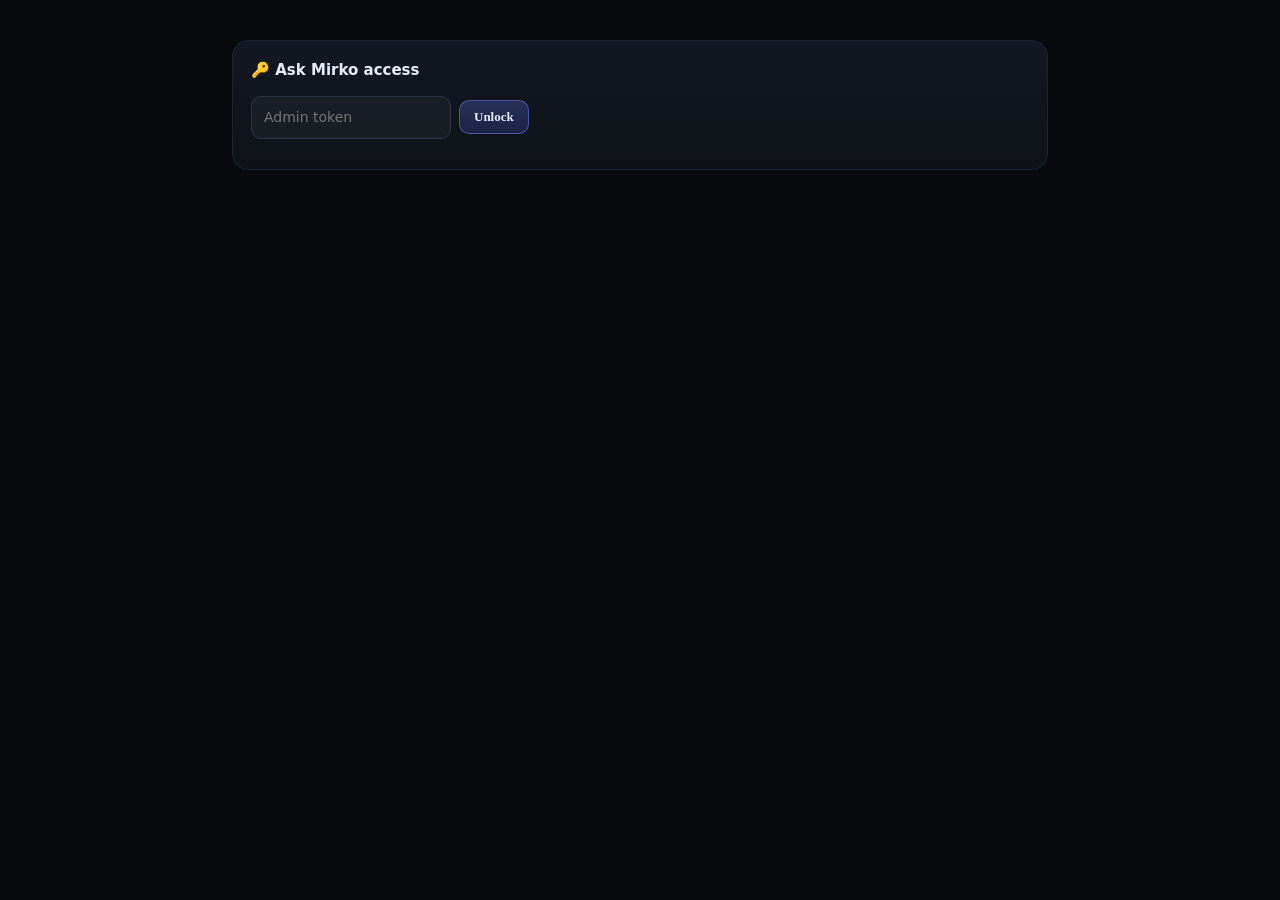
<file: site/admin.html>
<!doctype html><html lang="en"><head><meta charset="utf-8"><meta name="viewport" content="width=device-width,initial-scale=1"><meta name="robots" content="noindex">
<title>Mirko · admin</title><link rel="stylesheet" href="style.css"><link rel="icon" href="favicon.png"></head>
<body><main class="wrap adm">
<section class="card"><div class="card-head"><h2>🔑 Ask Mirko access</h2><span class="muted sm" id="adm-st"></span></div>
 <form id="adm-tok" class="ask-form"><input type="password" id="adm-t" placeholder="Admin token" autocomplete="off"><button class="btn">Unlock</button></form>
 <div id="adm-body" class="hidden">
  <form id="adm-new" class="ask-form"><input id="adm-label" maxlength="40" placeholder="Name / label (e.g. João)" required><input id="adm-daily" type="number" min="1" max="500" value="30" title="Questions per day"><button class="btn">Create code</button></form>
  <div id="adm-code" class="adm-code hidden"></div>
  <label class="adm-feed"><input type="checkbox" id="adm-feed"> Show public Q&amp;A feed on the site</label>
  <table class="htable"><thead><tr><th>Label</th><th>Daily</th><th>Uses</th><th>Last used</th><th>Status</th><th></th></tr></thead><tbody id="adm-list"></tbody></table>
 </div></section></main><script src="admin.js"></script></body></html>
</file>
<file: site/style.css>
:root{--bg:#07090d;--card:#0e1218;--card2:#121821;--line:#1c2430;--txt:#e6edf6;--mut:#7d8a9c;--pos:#22d39b;--neg:#ff5c7a;--acc:#7c8cff;--warn:#f5b84b;--r:16px}
*{box-sizing:border-box}html,body{margin:0;background:var(--bg);color:var(--txt);font:14px/1.5 Inter,system-ui,sans-serif;-webkit-font-smoothing:antialiased}
.bg-glow{position:fixed;inset:-20% -10% auto;height:520px;background:radial-gradient(600px 300px at 20% 0,rgba(124,140,255,.16),transparent 70%),radial-gradient(500px 260px at 85% 10%,rgba(34,211,155,.10),transparent 70%);pointer-events:none;z-index:0}
.mono{font-family:"JetBrains Mono",ui-monospace,monospace}.muted{color:var(--mut);font-size:12px}
.topbar{position:sticky;top:0;z-index:5;display:flex;justify-content:space-between;align-items:center;padding:14px 22px;background:rgba(7,9,13,.75);backdrop-filter:blur(12px);border-bottom:1px solid var(--line)}
.brand{display:flex;gap:12px;align-items:center}.logo{width:36px;height:36px;border-radius:10px;display:grid;place-items:center;font-weight:800;background:linear-gradient(135deg,var(--acc),var(--pos));color:#05070a}
.brand-name{font-weight:700;font-size:16px}.brand-sub{color:var(--mut);font-size:12px}
.conn{display:flex;gap:8px;align-items:center;font-size:12px}.dot{width:8px;height:8px;border-radius:50%;background:var(--mut)}.dot.ok{background:var(--pos);box-shadow:0 0 10px var(--pos)}.dot.err{background:var(--neg)}
.wrap{position:relative;z-index:1;max-width:1180px;margin:0 auto;padding:22px;display:flex;flex-direction:column;gap:18px}
.card{background:linear-gradient(180deg,var(--card2),var(--card));border:1px solid var(--line);border-radius:var(--r);padding:18px}
.card-head{display:flex;justify-content:space-between;align-items:center;gap:10px;margin-bottom:14px;flex-wrap:wrap}h2{margin:0;font-size:15px;font-weight:600}
.label{color:var(--mut);font-size:11px;text-transform:uppercase;letter-spacing:.08em;font-weight:600}.label.pad{margin:0 0 8px}
.hero{display:flex;justify-content:space-between;align-items:center;gap:20px;padding:26px}
.status-line{display:flex;align-items:center;gap:14px;margin:6px 0}.switch-state{font-size:44px;font-weight:800;letter-spacing:-.02em}
.switch-state.on{color:var(--pos)}.switch-state.off{color:var(--neg)}
.pulse{width:14px;height:14px;border-radius:50%;background:var(--mut)}.pulse.on{background:var(--pos);animation:p 1.8s infinite}.pulse.off{background:var(--neg)}
@keyframes p{0%{box-shadow:0 0 0 0 rgba(34,211,155,.6)}100%{box-shadow:0 0 0 16px rgba(34,211,155,0)}}
.hero-note{color:var(--mut);max-width:460px}.chips{display:flex;gap:8px;margin-top:12px;flex-wrap:wrap}
.chip{font-size:11px;font-weight:600;padding:4px 10px;border-radius:999px;border:1px solid var(--line);background:#0a0e14;color:var(--mut)}.chip.real{color:var(--pos);border-color:rgba(34,211,155,.4)}.chip.warn{color:var(--warn);border-color:rgba(245,184,75,.4)}
.hero-right{text-align:center}.switch{width:110px;height:56px;border-radius:999px;border:1px solid var(--line);background:#1a202b;position:relative;cursor:pointer;transition:.25s}
.switch .knob{position:absolute;top:5px;left:5px;width:44px;height:44px;border-radius:50%;background:#e6edf6;transition:.25s;box-shadow:0 4px 14px rgba(0,0,0,.5)}
.switch.on{background:linear-gradient(90deg,#16a37a,var(--pos))}.switch.on .knob{left:59px}.switch:disabled{opacity:.6;cursor:wait}
.switch-caption{margin-top:8px;font-size:12px;color:var(--mut)}
.kpis{display:grid;grid-template-columns:repeat(4,1fr);gap:14px}.kpi .big{font-size:24px;font-weight:600;margin:6px 0 2px}.kpi .sub{color:var(--mut);font-size:12px}
.pos{color:var(--pos)}.neg{color:var(--neg)}.zero{color:var(--txt)}
.chart{height:200px}.chart svg{width:100%;height:100%;display:block}.chart .empty{height:100%;display:grid;place-items:center}
.grid2{display:grid;grid-template-columns:1fr 1fr;gap:18px}.grid2.inner{gap:14px}
.count{background:#0a0e14;border:1px solid var(--line);border-radius:999px;padding:2px 10px;font-size:12px}
.pos-grid{display:grid;grid-template-columns:repeat(auto-fill,minmax(220px,1fr));gap:10px}
.pcard{border:1px solid var(--line);border-radius:12px;padding:14px;background:#0a0e14}
.pcard .top{display:flex;justify-content:space-between;align-items:baseline}.tk{font-weight:700;font-size:16px}.pp{font-size:18px;font-weight:600}
.pcard .rows{display:grid;grid-template-columns:auto 1fr;gap:2px 10px;margin-top:8px;font-size:12px}.pcard .rows span:nth-child(odd){color:var(--mut)}.pcard .rows span:nth-child(even){text-align:right}
.tag{font-size:10px;font-weight:700;padding:2px 7px;border-radius:6px;margin-left:6px;vertical-align:middle}.tag.moon{background:rgba(124,140,255,.15);color:var(--acc)}
.list{display:flex;flex-direction:column;gap:6px}.feed{max-height:380px;overflow:auto}
.row{display:flex;justify-content:space-between;align-items:center;gap:10px;padding:10px 12px;border-radius:10px;background:#0a0e14;border:1px solid transparent}.row:hover{border-color:var(--line)}
.row .l{min-width:0}.row .t{font-weight:600}.row .m{color:var(--mut);font-size:12px;overflow:hidden;text-overflow:ellipsis}
.empty{color:var(--mut);padding:18px;text-align:center;border:1px dashed var(--line);border-radius:12px;font-size:13px}
.traders{display:grid;grid-template-columns:repeat(auto-fill,minmax(200px,1fr));gap:10px}
.tr{padding:12px;border-radius:12px;background:#0a0e14;border:1px solid var(--line)}.tr.off{opacity:.45}.tr .h{display:flex;justify-content:space-between;gap:6px;font-weight:600;word-break:break-word}.tr .h .st{flex-shrink:0;align-self:flex-start}
.st{font-size:10px;font-weight:700;padding:2px 7px;border-radius:6px}.st.on{background:rgba(34,211,155,.12);color:var(--pos)}.st.off{background:#1a202b;color:var(--mut)}
.chains{display:flex;gap:4px;margin:8px 0;flex-wrap:wrap}.cn{font-size:10px;padding:1px 6px;border-radius:5px;background:#151b25;color:var(--mut)}
.bar{height:4px;background:#1a202b;border-radius:4px;overflow:hidden;margin-top:6px}.bar i{display:block;height:100%;background:linear-gradient(90deg,var(--acc),var(--pos))}
.tabs{display:flex;background:#0a0e14;border:1px solid var(--line);border-radius:10px;padding:3px}.tab{border:0;background:none;color:var(--mut);font:600 12px Inter;padding:6px 12px;border-radius:7px;cursor:pointer}.tab.active{background:#1a2230;color:var(--txt)}
.thesis{padding:14px;border-radius:12px;background:#0a0e14;border-left:3px solid var(--acc)}.thesis .m{color:var(--mut);font-size:12px;margin-bottom:4px}.thesis ul{margin:6px 0 0;padding-left:18px;color:#c9d3e0}
.jt{font-size:11px;color:var(--mut);white-space:nowrap}.jtrade-profit{border-left:3px solid var(--pos)}.jtrade-loss{border-left:3px solid var(--neg)}.jtrade-open{border-left:3px solid var(--acc)}
.foot{text-align:center;color:var(--mut);font-size:12px;padding:10px}
.hidden{display:none!important}
.nav{display:flex;gap:4px;background:#0a0e14;border:1px solid var(--line);border-radius:12px;padding:4px}
.nav-btn{border:0;background:none;color:var(--mut);font:600 13px Inter;padding:7px 14px;border-radius:9px;cursor:pointer;transition:.2s}.nav-btn:hover{color:var(--txt)}
.nav-btn.active{background:linear-gradient(180deg,#1d2636,#161d2a);color:var(--txt);box-shadow:0 0 0 1px rgba(124,140,255,.25) inset}
.top{display:grid;grid-template-columns:minmax(300px,.85fr) 1.4fr;gap:18px;min-height:330px;max-height:calc(100vh - 290px)}
.hero{flex-direction:column;align-items:flex-start;justify-content:space-between;background:radial-gradient(420px 220px at 0 0,rgba(124,140,255,.14),transparent 70%),linear-gradient(180deg,var(--card2),var(--card))}
.hero-right{display:flex;align-items:center;gap:14px;align-self:stretch;border-top:1px solid var(--line);padding-top:16px}.switch-caption{margin:0}
.mind{display:flex;flex-direction:column;min-height:0;border-color:rgba(124,140,255,.28);box-shadow:0 0 40px rgba(124,140,255,.07) inset}
.mind .card-head{margin-bottom:10px}.mood-pill{font-size:12px;font-weight:600;padding:4px 12px;border-radius:999px;background:rgba(124,140,255,.12);color:#c3cbff;border:1px solid rgba(124,140,255,.3)}
.mind-feed{flex:1;min-height:0;overflow:auto;display:flex;flex-direction:column;gap:8px;padding-right:4px}
.thought{padding:12px 14px;border-radius:12px;background:#0a0e14;border:1px solid var(--line)}.thought.latest{border-color:rgba(124,140,255,.45);background:linear-gradient(180deg,rgba(124,140,255,.09),#0a0e14)}
.thought.latest .th-text{font-size:15px}.th-meta{display:flex;justify-content:space-between;color:var(--mut);font-size:11px;text-transform:uppercase;letter-spacing:.06em;font-weight:600;margin-bottom:4px}
.th-text{color:#dfe6f1;line-height:1.5}.k-exit_win{border-left:3px solid var(--pos)}.k-exit_loss,.k-refusal{border-left:3px solid var(--neg)}.k-musing{border-left:3px solid var(--acc)}
.kpis{grid-template-columns:repeat(4,minmax(0,1fr)) 190px}.eq-card{position:relative;padding:14px;height:190px;display:flex;flex-direction:column}
.eq-card .chart{flex:1;height:auto;margin-top:6px;cursor:crosshair;touch-action:pan-y}.empty.sm{padding:10px;font-size:11px}
.eq-tip{position:absolute;bottom:14px;opacity:0;transition:opacity .15s;pointer-events:none;background:rgba(10,14,20,.92);border:1px solid var(--line);border-radius:8px;padding:5px 8px;font-size:11px;display:flex;flex-direction:column;width:110px}
.collapsible .card-head{cursor:pointer;user-select:none}.collapsible h2{display:flex;gap:8px;align-items:center}
.fold{width:28px;height:28px;border-radius:8px;border:1px solid var(--line);background:#0a0e14;color:var(--mut);font:600 16px Inter;cursor:pointer}
.fold-body{transition:opacity .2s}.folded .fold-body{display:none}.folded .card-head{margin-bottom:0}
.scan-card{padding:18px 18px 14px;background:radial-gradient(800px 300px at 50% 40%,rgba(124,140,255,.06),transparent),#06080c;border-color:#151c27}
.scan-stage{position:relative;height:420px;border-radius:12px;overflow:hidden;background:#05070a;border:1px solid #121925}.scan-stage canvas{width:100%;height:100%;display:block}
.scan-strip{display:grid;grid-template-columns:1.4fr 1fr 1fr 1fr;gap:10px;margin-top:10px}
.mini{background:#080b10;border:1px solid #141b26;border-radius:10px;padding:10px;min-height:118px;display:flex;flex-direction:column}
.mini-h{display:flex;justify-content:space-between;font:600 10px "JetBrains Mono",monospace;letter-spacing:.08em;color:#8792a6;margin-bottom:6px}.mini-h span{color:#22d3e6}
.mini-b{font-size:11px;color:#b8c3d6;line-height:1.55;white-space:pre;overflow:hidden}.mini-c{flex:1;width:100%;min-height:80px}
.heat{display:grid;grid-template-columns:repeat(10,1fr);gap:3px;flex:1}.heat i{border-radius:2px;min-height:12px}
.banner{position:relative;padding:0;overflow:hidden;min-height:300px;display:flex;align-items:flex-end}
.banner img{position:absolute;inset:0;width:100%;height:100%;object-fit:cover;object-position:center 35%}
.banner-shade{position:absolute;inset:0;background:linear-gradient(90deg,rgba(7,9,13,.95) 0%,rgba(7,9,13,.6) 45%,rgba(7,9,13,0) 75%)}
.banner-txt{position:relative;max-width:460px;padding:28px}.banner-txt h3{margin:6px 0 8px;font-size:22px;line-height:1.25}.banner-txt p{color:#b9c4d4;margin:0}
.btn{border:1px solid rgba(124,140,255,.45);background:linear-gradient(180deg,#26305a,#1b2342);color:#e6ebff;font:600 13px Inter;padding:8px 14px;border-radius:10px;cursor:pointer}
.btn.ghost{background:#0a0e14;border-color:var(--line);color:var(--mut)}.btn:disabled{opacity:.4;cursor:not-allowed}
.locked{text-align:center;padding:48px 20px}.locked h2{font-size:20px;margin-bottom:6px}.owner-body{display:flex;flex-direction:column;gap:18px}
.lab{display:flex;flex-direction:column;gap:10px}.lab-flow{margin:-4px 0 14px}.lab-card{border:1px solid var(--line);border-radius:12px;padding:14px;background:#0a0e14}
.lab-h{display:flex;justify-content:space-between;gap:10px;align-items:flex-start}.sm{font-size:12px}.params{margin:8px 0;color:#c9d3e0}
.lab-grid{display:grid;grid-template-columns:auto 1fr;gap:3px 14px;margin:8px 0}.lab-grid span{color:var(--mut)}
.pill{font-size:11px;font-weight:700;padding:3px 10px;border-radius:999px;background:#1a202b;color:var(--txt);white-space:nowrap}.pill.pos{background:rgba(34,211,155,.14);color:var(--pos)}.pill.neg{background:rgba(255,92,122,.12);color:var(--neg)}.pill.warn{background:rgba(245,184,75,.14);color:var(--warn)}.pill.acc{background:rgba(124,140,255,.15);color:#c3cbff}.pill.mut{color:var(--mut)}
.checks{display:flex;flex-wrap:wrap;gap:6px;margin:8px 0}.ck{font-size:11px;padding:3px 8px;border-radius:6px;background:#121821}.ck.ok{color:var(--pos)}.ck.no{color:var(--neg)}
.lab-act{display:flex;gap:8px;margin-top:10px}
/* Market thoughts */
.mt-hero{display:flex;justify-content:space-between;gap:24px;align-items:center;background:radial-gradient(500px 240px at 0 0,rgba(34,211,155,.10),transparent 70%),radial-gradient(500px 240px at 100% 0,rgba(124,140,255,.14),transparent 70%),linear-gradient(180deg,var(--card2),var(--card));padding:26px}
.mt-hero h1{margin:6px 0 8px;font-size:30px;letter-spacing:-.02em}.mt-summary{color:#c9d3e0;max-width:720px;margin:0 0 4px;line-height:1.6}
.fng{text-align:center;position:relative;flex-shrink:0}.fng-v{font-size:30px;font-weight:600;margin-top:-46px}
.assets{display:grid;grid-template-columns:repeat(3,1fr);gap:14px}.asset{display:flex;flex-direction:column;gap:10px}
.asset.t-bull{border-top:2px solid var(--pos)}.asset.t-bear{border-top:2px solid var(--neg)}.asset.t-neutral{border-top:2px solid var(--warn)}
.a-head{display:flex;justify-content:space-between;gap:8px}.a-name{font-weight:800;font-size:18px}.a-px{font-size:20px}.a-right{text-align:right}
.bias{display:inline-block;font-size:11px;font-weight:700;padding:3px 9px;border-radius:999px;margin-bottom:4px}.b-bull{background:rgba(34,211,155,.14);color:var(--pos)}.b-bear{background:rgba(255,92,122,.12);color:var(--neg)}.b-neutral{background:rgba(245,184,75,.14);color:var(--warn)}
.lvl{position:relative;height:40px;margin:4px 6px;border-bottom:1px solid var(--line)}.lv{position:absolute;bottom:-4px;transform:translateX(-50%);display:flex;flex-direction:column-reverse;align-items:center}
.lv i{width:8px;height:8px;border-radius:50%}.lv em{font-style:normal;font-size:9.5px;color:var(--mut);margin-bottom:4px;white-space:nowrap}.lv-s i{background:var(--pos)}.lv-r i{background:var(--neg)}.lv-p i{background:#fff;box-shadow:0 0 10px #fff}.lv-p em{color:#fff;font-weight:600}
.a-struct{margin:0;color:#c9d3e0;font-size:13px}.cases{display:flex;flex-direction:column;gap:4px;font-size:13px;color:#c9d3e0}.a-notes{font-size:12px;color:var(--mut)}
.plan{font-size:13px;padding:10px 12px;border-radius:10px;background:#0a0e14;border:1px solid var(--line)}
.row.col{flex-direction:column;align-items:stretch}.hl-top{display:flex;justify-content:space-between}
.lsbar{height:8px;border-radius:6px;background:rgba(255,92,122,.45);overflow:hidden;margin:6px 0 4px}.lsbar i{display:block;height:100%;background:linear-gradient(90deg,#16a37a,var(--pos))}.lsbar.thin{height:4px;width:160px}
.trend{display:flex;flex-wrap:wrap;gap:8px}.tchip{display:inline-flex;gap:8px;align-items:center;padding:7px 12px;border-radius:999px;background:#0a0e14;border:1px solid var(--line);font-size:13px}
.ideas{display:grid;grid-template-columns:repeat(auto-fill,minmax(280px,1fr));gap:12px}.idea{border:1px solid var(--line);border-radius:12px;padding:14px;background:#0a0e14}.idea.long{border-left:3px solid var(--pos)}.idea.short{border-left:3px solid var(--neg)}
.i-h{display:flex;gap:8px;align-items:center;margin-bottom:8px}.i-h .mono{margin-left:auto}.i-g{display:grid;grid-template-columns:auto 1fr;gap:3px 12px;font-size:12.5px;margin-bottom:8px}.i-g span{color:var(--mut)}
.boom{background:radial-gradient(600px 220px at 100% 0,rgba(245,184,75,.10),transparent 70%),linear-gradient(180deg,var(--card2),var(--card))}.boom h3{margin:0 0 6px;font-size:20px}.boom-t{color:#dfe6f1;margin:0 0 14px}.boom ul{margin:0;padding-left:18px;color:#c9d3e0}
@media(max-width:1000px){.kpis{grid-template-columns:repeat(2,1fr)}.eq-card{grid-column:span 2;aspect-ratio:auto;height:200px;max-height:none}.assets{grid-template-columns:1fr}.scan-strip{grid-template-columns:1fr 1fr}}
@media(max-width:900px){.top{grid-template-columns:1fr;max-height:none}.mind-feed{max-height:420px}.grid2{grid-template-columns:1fr}}
@media(max-width:700px){.topbar{flex-wrap:wrap;gap:10px;padding:10px 14px}.nav{order:3;width:100%}.nav-btn{flex:1;padding:7px 6px}.conn{font-size:11px}.scan-stage{height:340px}.mt-hero{flex-direction:column;align-items:flex-start}.banner-shade{background:linear-gradient(0deg,rgba(7,9,13,.95) 30%,rgba(7,9,13,.2))}}
@media(max-width:560px){.wrap{padding:14px}.switch-state{font-size:36px}.kpi .big{font-size:19px}.brand-sub{display:none}.scan-strip{grid-template-columns:1fr}.mini{min-height:96px}}
.grid2{align-items:start}.pcard{align-self:start}
.topbar{justify-content:center;position:sticky}.topbar .conn{position:absolute;right:22px}

.mt-top{display:grid;grid-template-columns:1.35fr 1fr;gap:18px;align-items:stretch}.mt-top>section{margin:0}.ideas-card .ideas{grid-template-columns:repeat(auto-fill,minmax(230px,1fr))}
.ideas-card{border-color:rgba(34,211,155,.3);box-shadow:0 0 40px rgba(34,211,155,.05) inset}.boom{border-color:rgba(245,184,75,.35)}
.scan-stage{height:460px;background:#03040a}
@media(max-width:900px){.mt-top{grid-template-columns:1fr}}
@media(max-width:700px){.topbar{justify-content:space-between}.topbar .conn{position:static}.nav{order:0;width:auto;flex:1}.scan-stage{height:360px}}
.hero{position:relative;overflow:hidden;padding-top:0}.hero-left,.hero-right{position:relative;z-index:1}
.wolf{--dream:.35;position:relative;align-self:center;width:min(100%,360px);margin:-4px auto -26px;pointer-events:none}
.wolf img{display:block;width:100%;height:auto;-webkit-mask-image:linear-gradient(180deg,#000 72%,transparent);mask-image:linear-gradient(180deg,#000 72%,transparent);transform-origin:50% 85%;animation:breathe 4.6s ease-in-out infinite}
.wolf-glow{position:absolute;inset:8% 4% 18%;border-radius:50%;background:radial-gradient(closest-side,rgba(34,211,155,calc(.10 + var(--dream)*.22)),rgba(140,90,255,calc(.05 + var(--dream)*.16)) 55%,transparent);filter:blur(18px);animation:glow 4.6s ease-in-out infinite;transition:background 1.2s}
.dream{position:absolute;left:50%;bottom:30px;transform:translateX(-50%);font-size:10.5px;letter-spacing:.08em;color:#9fb0c8;background:rgba(7,9,13,.6);border:1px solid rgba(124,140,255,.25);padding:3px 10px;border-radius:999px;white-space:nowrap;transition:opacity .6s}
@keyframes breathe{0%,100%{transform:translateY(0) scale(1)}45%{transform:translateY(-3px) scale(1.022,1.016)}}
@keyframes glow{0%,100%{opacity:.55;transform:scale(.97)}45%{opacity:1;transform:scale(1.04)}}
@media(prefers-reduced-motion:reduce){.wolf img,.wolf-glow{animation:none}}
.top{max-height:none}

/* v6: first screen = status · scan · thoughts */
.top3{display:grid;grid-template-columns:340px minmax(0,1fr) 320px;gap:16px;height:clamp(560px,calc(100vh - 110px),680px)}
.top3>*{min-height:0}
.hero{padding:16px;display:flex;flex-direction:column;gap:12px;justify-content:space-between}
.hero-main{display:flex;gap:12px;align-items:center;flex:1;min-height:0}
.hero .hero-left{flex:1;min-width:0}.hero .switch-state{font-size:36px}.hero .hero-note{font-size:12.5px}
.hero .dream{position:static;transform:none;display:inline-block;margin:8px 0 2px;font-size:10px}
.tank{--dream:.35;position:relative;width:150px;flex-shrink:0;aspect-ratio:360/590;align-self:center}
.tank img{position:absolute;display:block;pointer-events:none;user-select:none}
.t-base{inset:0;width:100%;height:100%}
.t-wolf{left:19.7%;top:12.32%;width:62.8%;height:auto;filter:drop-shadow(0 0 6px rgba(80,230,220,calc(var(--dream)*.5)))}
.tank-glow{position:absolute;left:12%;right:12%;top:10%;height:70%;border-radius:40%/12%;background:radial-gradient(closest-side,rgba(80,240,220,calc(.08 + var(--dream)*.3)),transparent);animation:glow 4.6s ease-in-out infinite;transition:background 1.2s}
.bubbles{position:absolute;left:11%;width:78%;top:10%;height:70%;border-radius:12px/30px;pointer-events:none}
.led{position:absolute;left:44.2%;top:92.4%;width:7%;height:2.4%;transform:translate(-50%,-50%);border-radius:3px;background:#5dff9a;box-shadow:0 0 6px 2px rgba(93,255,154,.9),0 0 18px 6px rgba(93,255,154,.45);animation:blink 1.2s steps(1,end) infinite}
@keyframes float{from{transform:translateY(-1px) scaleY(.992) rotate(-.5deg)}to{transform:translateY(1px) scaleY(1.016) rotate(.5deg)}}
@keyframes blink{0%{opacity:1}50%{opacity:.15}}
.conv{display:flex;gap:12px;align-items:center;padding:10px 12px;border-radius:12px;background:#0a0e14;border:1px solid var(--line)}
.conv canvas{width:96px;height:56px;flex-shrink:0}.conv .label b{color:var(--txt);font-size:14px;margin-left:4px}.conv-d{font-size:12.5px;color:#c9d3e0;margin-top:2px}
.hero .hero-right{border-top:0;padding-top:0}
.top3 .scan-card{display:flex;flex-direction:column;padding:14px}.top3 .scan-stage{flex:1;height:auto;min-height:0}
.top3 .scan-strip{grid-template-columns:1.6fr 1fr}.top3 .mini{min-height:84px;padding:8px}.top3 .mini-c{min-height:60px}
.top3 .mind{padding:14px}.top3 .thought{padding:9px 11px}.top3 .thought .th-text,.top3 .thought.latest .th-text{font-size:13px}
@media(prefers-reduced-motion:reduce){.t-wolf,.led,.tank-glow{animation:none}}
@media(max-width:1180px){.top3{grid-template-columns:330px minmax(0,1fr);height:auto}.top3 .scan-card{height:520px}.top3 .mind{grid-column:1 / -1;max-height:420px}}
@media(max-width:760px){.top3{grid-template-columns:1fr}.top3 .scan-card{height:440px}.tank{width:130px}}
/* trenches + caps */
.trench{border-color:rgba(255,110,199,.28);background:radial-gradient(600px 200px at 0 0,rgba(255,110,199,.08),transparent 70%),linear-gradient(180deg,var(--card2),var(--card))}
.tr-take{color:#dfe6f1;margin:0 0 12px;line-height:1.6}.tr-grid{display:grid;grid-template-columns:repeat(4,1fr);gap:12px}
.tr-col{background:#0a0e14;border:1px solid var(--line);border-radius:12px;padding:12px}.tr-col h4{margin:0 0 8px;font-size:12px;text-transform:uppercase;letter-spacing:.08em;color:var(--mut)}
.tr-col li{margin:0 0 6px;font-size:12.5px;color:#c9d3e0}.tr-col ul{margin:0;padding-left:16px}.tr-rules{margin-top:10px;font-size:12px;color:var(--mut)}
.tier{font-size:10px;font-weight:700;padding:2px 7px;border-radius:6px;background:#151b25;color:var(--mut);text-transform:uppercase;letter-spacing:.06em}.tier.low{color:#ff9bd5}.tier.mid{color:#9fb0ff}
.ideas-h{grid-column:1/-1;font-size:11px;text-transform:uppercase;letter-spacing:.08em;color:var(--mut);margin-top:6px}
@media(max-width:900px){.tr-grid{grid-template-columns:1fr 1fr}}
@media(max-width:560px){.tr-grid{grid-template-columns:1fr}}
/* portfolio */
.pf-hero{display:grid;grid-template-columns:1fr 180px 1.4fr;gap:20px;align-items:center;background:radial-gradient(600px 240px at 0 0,rgba(124,140,255,.14),transparent 70%),linear-gradient(180deg,var(--card2),var(--card))}
.pf-hero h1{font-size:34px;margin:6px 0}.pf-chart{height:150px}.pf-chart svg{width:100%;height:100%}
.sleeves{display:grid;grid-template-columns:repeat(3,1fr);gap:14px}.sleeve .big{font-size:22px;font-weight:600}.sleeve .sw{display:inline-block;width:10px;height:10px;border-radius:3px;margin-right:6px}
.pfpos{display:grid;grid-template-columns:1fr auto;gap:4px 12px}.pfpos .why{grid-column:1/-1;color:#c9d3e0;font-size:12.5px}
.pf-comment p{color:#dfe6f1;line-height:1.65;margin:0 0 10px}.pf-comment li{color:#c9d3e0;margin-bottom:6px;font-size:13px}
@media(max-width:900px){.pf-hero{grid-template-columns:1fr 140px}.pf-chart{grid-column:1/-1}.sleeves{grid-template-columns:1fr}}
.tank{width:165px}.conv{width:100%}

/* v6 fixes */
.hero-main{display:grid!important;grid-template-columns:clamp(100px,42%,165px) minmax(0,1fr)}
.tank{width:100%!important}.hero .hero-note,.hero .dream{white-space:normal;overflow-wrap:anywhere;max-width:100%}
.top3 .scan-strip{grid-template-columns:minmax(0,1.5fr) minmax(130px,1fr)}
.mini-c.radar{display:block;width:100%;height:96px}
.sleeve .card-head{cursor:pointer;align-items:flex-start}.sleeves{align-items:start}
.live-dot{display:inline-block;width:6px;height:6px;border-radius:50%;background:#22d39b;margin-left:4px;vertical-align:middle;animation:blink 1.6s steps(1,end) infinite}
.trench-in{margin-top:16px;padding-top:12px;border-top:1px solid var(--line)}.trench-in .tr-grid{grid-template-columns:1fr 1fr}
.mt-lower{align-items:start}.mt-lower .card{margin:0}
@media(prefers-reduced-motion:reduce){.live-dot{animation:none}}

/* v7: tank layers — the tube lives in the wolf layer and its top end hides under the fixed cap */
.t-float{position:absolute;inset:0;animation:bob 3.5s ease-in-out infinite;will-change:transform}
.t-float .t-wolf{animation:sway 5.3s ease-in-out infinite;transform-origin:42% 0}
.t-cap{left:0;top:0;width:100%;height:auto;z-index:2}
.led{z-index:3}
@keyframes bob{0%,100%{transform:translateY(-1.6%)}50%{transform:translateY(1.1%)}}
@keyframes sway{0%,100%{transform:rotate(-.6deg) scale(1,1)}25%{transform:rotate(0) scale(1.006,1.004)}50%{transform:rotate(.6deg) scale(1,1)}75%{transform:rotate(0) scale(1.006,1.004)}}
@media(prefers-reduced-motion:reduce){.t-float,.t-float .t-wolf{animation:none}}
/* v7: HUD status card */
.hud{padding:14px;display:flex;flex-direction:column;gap:10px;border:1px solid rgba(34,211,230,.28);box-shadow:0 0 0 1px rgba(34,211,230,.06) inset,0 0 24px rgba(34,211,230,.08);background:linear-gradient(180deg,rgba(10,20,28,.92),rgba(8,11,16,.96))}
.hud-head{display:flex;justify-content:space-between;align-items:center;border-bottom:1px solid rgba(34,211,230,.18);padding-bottom:8px}
.hud-label{font:600 10px "JetBrains Mono",monospace;letter-spacing:.14em;color:#7fe9f4;text-transform:uppercase}.hud-label.dim{color:#8792a6}
.hud-grid{display:grid;grid-template-columns:minmax(0,46%) minmax(0,1fr);gap:12px;flex:1;min-height:0;align-items:center}
.hud .tank{width:100%!important;max-width:190px;justify-self:center}
.hud-side{display:flex;flex-direction:column;gap:10px;min-width:0}
.hud-cell{border:1px solid rgba(34,211,230,.18);border-radius:10px;padding:9px 10px;background:rgba(6,14,20,.6);position:relative}
.hud-cell::before{content:"";position:absolute;left:-1px;top:-1px;width:10px;height:10px;border-left:2px solid #22d3e6;border-top:2px solid #22d3e6;border-radius:3px 0 0 0;opacity:.8}
.hud .status-line{margin-top:4px}.hud .switch-state{font-size:30px;line-height:1}
.hud .conv{padding:0;border:0;background:none;display:flex;align-items:center;gap:8px;margin-top:2px;width:auto}
.hud .conv canvas{width:78px;height:46px}.conv-v{font-size:22px;color:var(--txt)}
.hud .conv-d{font-size:11.5px;color:#b9c4d4;margin-top:2px;line-height:1.35}
.hud-toggle .hero-right{display:flex;align-items:center;gap:10px;margin-top:6px}.hud .switch-caption{font-size:10.5px;color:#8792a6}
.hud .switch{transform:scale(.8);transform-origin:left center}
.scan-strip.one{grid-template-columns:1fr!important}
/* v7: thoughts scroll */
.top3 .mind{display:flex;flex-direction:column;min-height:0}
.top3 .mind-feed{flex:1;min-height:0;overflow-y:auto;overscroll-behavior:contain;padding-right:4px;scrollbar-width:thin;scrollbar-color:#2a3446 transparent}
.top3 .mind-feed::-webkit-scrollbar{width:6px}.top3 .mind-feed::-webkit-scrollbar-thumb{background:#2a3446;border-radius:3px}
/* v7: market */
.mt-top{display:grid;grid-template-columns:minmax(0,1.7fr) minmax(0,1fr);gap:16px;align-items:start}
.ideas-cols{display:grid;grid-template-columns:1fr 1fr;gap:12px;margin-bottom:10px}.ideas-col{display:flex;flex-direction:column;gap:10px}
.ideas-card .idea{margin:0}.ideas-card .ideas-h{margin:4px 0 8px}
.tier.micro{color:#7dffb5}
.boom .card-head{flex-wrap:wrap;gap:8px}.tabs{display:flex;gap:4px;background:#0a0e14;border:1px solid var(--line);border-radius:10px;padding:3px}
.tab{background:none;border:0;color:var(--mut);font:600 11.5px Inter,sans-serif;padding:5px 10px;border-radius:7px;cursor:pointer}.tab.active{background:#1a2230;color:var(--txt)}
#mt-boom-prev .row{padding:10px 0;border-bottom:1px solid var(--line)}
@media(max-width:1000px){.mt-top{grid-template-columns:1fr}}
@media(max-width:700px){.ideas-cols{grid-template-columns:1fr}}
.hud{align-items:stretch!important;justify-content:flex-start!important}
.hud-head,.hud-grid{width:100%}
.hud-grid{grid-template-columns:1fr;align-content:start;gap:10px}
.hud .tank{max-width:min(170px,100%);margin:0 auto}
.hud-side{display:grid;grid-template-columns:1fr 1fr;gap:8px}
.hud-toggle{grid-column:1 / -1}.hud-toggle .hero-right{justify-content:space-between}
.hud .switch-caption{flex:1;text-align:right}
.hud-head .hud-label{white-space:nowrap}
.sleeves{grid-template-columns:repeat(4,minmax(0,1fr))}
@media(max-width:1100px){.sleeves{grid-template-columns:1fr 1fr}}@media(max-width:600px){.sleeves{grid-template-columns:1fr}}
.mt-top .boom{position:sticky;top:76px}

/* ═════════ v8 design system pass ═════════ */
body{line-height:1.5;-webkit-font-smoothing:antialiased;text-rendering:optimizeLegibility}
.card{min-width:0}.card *{overflow-wrap:normal;word-break:normal}
.mono{font-feature-settings:"tnum" 1}
/* key-value grid used everywhere */
.kv{display:grid;grid-template-columns:max-content 1fr;gap:4px 14px;margin:8px 0 0;font-size:12.5px;line-height:1.45}
.kv dt{color:var(--mut);font-family:Inter,sans-serif;font-size:11px;letter-spacing:.06em;text-transform:uppercase;align-self:center}
.kv dd{margin:0;text-align:right;white-space:nowrap;color:#e6edf6}
/* portfolio */
.sleeves{grid-template-columns:repeat(3,minmax(0,1fr));gap:16px}
@media(max-width:1000px){.sleeves{grid-template-columns:1fr}}
.sleeve{padding:16px 18px}.sleeve .card-head{margin-bottom:0}.sleeve .big{font-size:24px;letter-spacing:-.01em;margin:4px 0 2px}
.sleeve .muted{font-size:12.5px;line-height:1.45}
.pf-list{display:flex;flex-direction:column;gap:10px;margin-top:12px}
.pp-card{background:linear-gradient(180deg,#0c1119,#0a0e14);border:1px solid var(--line);border-radius:12px;padding:12px 14px}
.pp-card header{display:flex;justify-content:space-between;align-items:center;gap:10px;flex-wrap:wrap}
.pp-name{display:flex;align-items:center;gap:6px;flex-wrap:wrap}.pp-name b{font-size:15px}
.pp-val{white-space:nowrap;font-size:13px}
.pp-why{margin:10px 0 0;font-size:12.5px;line-height:1.55;color:#b9c4d4;border-top:1px dashed #1c2533;padding-top:8px}
/* ideas */
.ideas-col{gap:12px}
.ic{position:relative;background:linear-gradient(180deg,#0d131c,#0a0e14);border:1px solid var(--line);border-radius:14px;padding:14px 14px 12px;overflow:hidden}
.ic::before{content:"";position:absolute;left:0;top:0;bottom:0;width:3px;background:#22d39b;box-shadow:0 0 12px #22d39b}
.ic.short::before{background:#ff5c7a;box-shadow:0 0 12px #ff5c7a}
.ic header{display:flex;align-items:center;gap:8px;flex-wrap:wrap}
.ic-tk{font:700 16px Inter,sans-serif;letter-spacing:-.01em}
.ic-side{font:700 10px "JetBrains Mono",monospace;letter-spacing:.12em;padding:3px 7px;border-radius:6px;background:rgba(34,211,155,.12);color:#22d39b}
.ic.short .ic-side{background:rgba(255,92,122,.12);color:#ff5c7a}
.ic-venue{font-size:11px;color:var(--mut)}
.ic-risk{margin-left:auto;font:600 12px "JetBrains Mono",monospace;white-space:nowrap}.ic-risk small{color:var(--mut);font-size:10px}
.ic-kv{display:grid;grid-template-columns:max-content 1fr;gap:4px 14px;margin:10px 0 0;font-size:12.5px}
.ic-kv dt{color:var(--mut);font:600 10.5px Inter,sans-serif;letter-spacing:.08em;text-transform:uppercase;align-self:center}
.ic-kv dd{margin:0;text-align:right;white-space:nowrap}
.ic-why{margin:10px 0 0;font-size:12px;line-height:1.5;color:#aab6c6}
/* trenches */
.trench-in{margin-top:18px;border-radius:14px;padding:16px;border:1px solid var(--line);background:#0a0e14}
.tr-head{display:flex;align-items:center;justify-content:space-between;gap:10px;flex-wrap:wrap;margin-bottom:10px}
.tr-title{font:700 14px Inter,sans-serif}
.tr-badge{font:700 11px "JetBrains Mono",monospace;letter-spacing:.08em;text-transform:uppercase;padding:4px 10px;border-radius:999px}
.heat-cold{border-color:rgba(90,170,255,.35);background:radial-gradient(500px 160px at 0 0,rgba(90,170,255,.12),transparent 70%),#0a0e14}.heat-cold .tr-badge{background:rgba(90,170,255,.15);color:#7cc0ff;box-shadow:0 0 14px rgba(90,170,255,.25)}
.heat-warm{border-color:rgba(245,184,75,.35);background:radial-gradient(500px 160px at 0 0,rgba(245,184,75,.12),transparent 70%),#0a0e14}.heat-warm .tr-badge{background:rgba(245,184,75,.15);color:#f5b84b;box-shadow:0 0 14px rgba(245,184,75,.25)}
.heat-hot{border-color:rgba(255,92,92,.4);background:radial-gradient(500px 160px at 0 0,rgba(255,92,92,.14),transparent 70%),#0a0e14}.heat-hot .tr-badge{background:rgba(255,92,92,.16);color:#ff6b6b;box-shadow:0 0 14px rgba(255,92,92,.3)}
.trench-in .tr-take{font-size:13.5px;line-height:1.6;margin:0 0 12px;color:#dfe6f1}
.trench-in .tr-grid{grid-template-columns:repeat(2,minmax(0,1fr));gap:10px}
.tr-col{padding:12px}.tr-col li{line-height:1.5;margin-bottom:8px}
/* thoughts */
.thought{border-radius:12px;padding:10px 12px;background:linear-gradient(180deg,#0e141d,#0b1017);border:1px solid #182131;transition:border-color .3s}
.thought.latest{border-color:rgba(124,140,255,.5);box-shadow:0 0 0 1px rgba(124,140,255,.12),0 8px 24px rgba(124,140,255,.08)}
.th-meta{display:flex;justify-content:space-between;align-items:center;margin-bottom:5px}
.th-tag{font:600 10px "JetBrains Mono",monospace;letter-spacing:.1em;text-transform:uppercase;color:#9aa6ba}
.th-time{font:500 10.5px "JetBrains Mono",monospace;color:#6b778b}
.th-text{font-size:13px;line-height:1.55;color:#dfe6f1}
/* hud tweaks */
.hud .tank,.hud .tank *{pointer-events:none}
.bubbles{top:9%!important;height:73%!important}
.conv-cell .hud-label span{transition:color .4s}
/* predictions */
.paper-flag{font:700 10px "JetBrains Mono",monospace;letter-spacing:.14em;color:#0b0f14;background:#f5b84b;padding:2px 7px;border-radius:5px}
.pr-hero{display:grid;grid-template-columns:minmax(0,1fr) minmax(0,1.4fr);gap:20px;align-items:center;border:1px solid rgba(255,110,199,.25);
  background:radial-gradient(600px 220px at 0 0,rgba(255,110,199,.10),transparent 70%),radial-gradient(500px 200px at 100% 100%,rgba(34,211,230,.08),transparent 70%),linear-gradient(180deg,var(--card2),var(--card))}
.pr-hero h1{font-size:34px;margin:6px 0 4px}
.pr-stats{display:grid;grid-template-columns:repeat(auto-fit,minmax(120px,1fr));gap:10px}
.pr-stat{border:1px solid rgba(34,211,230,.18);border-radius:10px;padding:10px 12px;background:rgba(6,14,20,.6)}.pr-stat b{display:block;font-size:18px;margin-top:4px}
.pr-tabs{display:inline-flex;margin:4px 0 14px}
.pr-grid{display:grid;grid-template-columns:repeat(auto-fill,minmax(320px,1fr));gap:14px;align-items:start}
.bet{position:relative;border-radius:16px;padding:16px;border:1px solid #1b2433;background:linear-gradient(180deg,#0e141d,#0a0e14);overflow:hidden}
.bet::after{content:"";position:absolute;inset:0;border-radius:16px;pointer-events:none;background:linear-gradient(120deg,rgba(34,211,230,.08),transparent 40%)}
.bet.poly::after{background:linear-gradient(120deg,rgba(255,110,199,.10),transparent 40%)}
.bet header{display:flex;justify-content:space-between;gap:8px;flex-wrap:wrap;font-size:11.5px;color:var(--mut)}
.bet-lg{font:600 11px "JetBrains Mono",monospace;letter-spacing:.06em;text-transform:uppercase;color:#9fe8f1}
.bet h3{margin:8px 0 12px;font:700 17px Inter,sans-serif;line-height:1.3;letter-spacing:-.01em}
.bet-main{display:flex;justify-content:space-between;align-items:flex-end;gap:12px}
.bet-pick{font:700 15px Inter,sans-serif;margin-top:4px}
.bet-prob{text-align:right}.bet-prob b{display:block;font-size:22px;color:#7fe9f4}.bet-prob span{font-size:11px;white-space:nowrap}
.conf{height:4px;border-radius:4px;background:#151d29;margin:10px 0 12px;overflow:hidden}.conf i{display:block;height:100%;border-radius:4px;background:linear-gradient(90deg,#22d3e6,#7c8cff,#ff6ec7)}
.bet-side{list-style:none;margin:0;padding:0;display:flex;flex-direction:column;gap:6px}
.bet-side li{display:flex;justify-content:space-between;gap:10px;font-size:12.5px;padding:6px 10px;border-radius:8px;background:#0b1118;border:1px solid #151d29}
.bet-side li span:last-child{white-space:nowrap}
.bet-why{margin:12px 0 0;font-size:12.5px;line-height:1.55;color:#aab6c6}
.res{font:700 9.5px "JetBrains Mono",monospace;letter-spacing:.1em;padding:2px 6px;border-radius:5px;margin-left:6px}
.res.won{background:rgba(34,211,155,.15);color:#22d39b}.res.lost{background:rgba(255,92,122,.15);color:#ff5c7a}.res.void{background:#1a2230;color:var(--mut)}
@media(max-width:800px){.pr-hero{grid-template-columns:1fr}.pr-grid{grid-template-columns:1fr}}
/* mobile polish */
@media(max-width:560px){.hud-side{grid-template-columns:1fr 1fr}.ic-kv,.kv{font-size:12px}.top3 .scan-card{height:460px}.tabs{flex-wrap:wrap}}
.nav-btn{white-space:nowrap}
.pr-stats{grid-template-columns:repeat(5,minmax(0,1fr))}
.hud .tank{max-width:230px}
@media(max-width:700px){.nav{gap:2px}.nav-btn{font-size:12px;padding:7px 9px}
 .pf-hero{grid-template-columns:1fr!important;justify-items:stretch}.pf-hero #pf-donut{justify-self:center;max-width:160px;height:auto}
 .pr-stats{grid-template-columns:repeat(3,minmax(0,1fr))}}
.kpi .big{white-space:nowrap;font-size:clamp(20px,2vw,28px)}

/* ═════════ v9 ═════════ */
.hud,.hud *{transition:none}
.hud .tank{contain:layout paint;transform:translateZ(0)}
.pos{color:#22d39b}.neg{color:#ff5c7a}.flat{color:#6aa8ff}
/* reading panel */
.reading{margin-top:16px;padding:20px 22px;border:1px solid rgba(124,140,255,.25);background:radial-gradient(700px 220px at 0 0,rgba(124,140,255,.10),transparent 70%),radial-gradient(500px 200px at 100% 0,rgba(34,211,230,.07),transparent 70%),linear-gradient(180deg,var(--card2),var(--card))}
.rd-head{display:flex;justify-content:space-between;align-items:flex-end;gap:20px;flex-wrap:wrap}.rd-head h2{margin:4px 0 0;font-size:20px}
.tilt{min-width:240px}.tilt-bar{position:relative;height:6px;border-radius:6px;margin:8px 0 6px;background:linear-gradient(90deg,#ff5c7a,#6aa8ff 50%,#22d39b)}
.tilt-bar i{position:absolute;top:50%;width:14px;height:14px;border-radius:50%;transform:translate(-50%,-50%);background:#fff;box-shadow:0 0 0 3px rgba(255,255,255,.15),0 0 14px #fff;transition:left .8s}
.tilt-l{display:flex;justify-content:space-between;font-size:10.5px;color:var(--mut)}.tilt-l b{color:#e6edf6;font-size:12px}
.rd-chips{display:flex;flex-wrap:wrap;gap:8px;margin:14px 0}
.src-chip{font:600 11px "JetBrains Mono",monospace;padding:5px 10px;border-radius:999px;border:1px solid rgba(124,140,255,.3);background:rgba(124,140,255,.08);color:#c9d2ff;text-transform:uppercase;letter-spacing:.05em}.src-chip b{color:#fff;margin-left:4px}
.rd-grid{display:grid;grid-template-columns:minmax(0,1.1fr) minmax(0,1fr);gap:16px}
.rd-beliefs{display:grid;grid-template-columns:1fr 1fr;gap:10px}
.insight{display:flex;gap:10px;padding:12px;border-radius:12px;background:rgba(8,12,18,.7);border:1px solid #1b2433}.insight p{margin:0;font-size:13px;line-height:1.55;color:#dfe6f1}
.in-n{font-size:11px;color:#7c8cff;font-weight:700;padding-top:2px}
.rd-items{display:flex;flex-direction:column;gap:6px}
.rd-item{display:flex;gap:10px;align-items:flex-start;font-size:12.5px;line-height:1.45;color:#b9c4d4;padding:7px 10px;border-radius:9px;background:rgba(8,12,18,.5);border:1px solid #151d29}
.rd-item span:last-child{display:-webkit-box;-webkit-line-clamp:1;-webkit-box-orient:vertical;overflow:hidden}
@media(max-width:900px){.rd-grid{grid-template-columns:1fr}.rd-beliefs{grid-template-columns:1fr}}
/* market layout */
.mt-row{display:grid;grid-template-columns:minmax(0,1fr) minmax(0,1.15fr);gap:16px;margin-top:16px;align-items:stretch}
.assets.slim{display:flex;flex-direction:column;gap:12px;margin:0}
.asset.slim{padding:14px 16px}.asset.slim .a-head{display:flex;justify-content:space-between;align-items:center;gap:10px}
.a-id{display:flex;align-items:baseline;gap:10px}.asset.slim .a-name{font:800 18px Inter,sans-serif}.asset.slim .a-px{font-size:16px}
.asset.slim .a-right{display:flex;flex-direction:column;align-items:flex-end;gap:4px}
.a-plan{font-size:12.5px;line-height:1.5;color:#c4cede;margin-top:8px}
.boom{position:static!important;display:flex;flex-direction:column}
.boom-title{display:flex;align-items:center;gap:12px;margin:6px 0 12px}.boom-emo{font-size:26px;filter:drop-shadow(0 0 10px rgba(255,200,80,.5))}
.boom-title h3{margin:0;font:800 22px Inter,sans-serif;letter-spacing:-.02em;background:linear-gradient(90deg,#fff,#f5b84b 60%,#ff6ec7);-webkit-background-clip:text;background-clip:text;color:transparent}
.bsec{padding:12px 0;border-top:1px solid #182131}.bsec.two{display:grid;grid-template-columns:1fr 1fr;gap:14px}
.bsec-h{font:700 10.5px "JetBrains Mono",monospace;letter-spacing:.14em;text-transform:uppercase;color:#f5b84b;margin-bottom:8px}
.boom-t{margin:0;font-size:14px;line-height:1.6;color:#dfe6f1}
.bt-row{display:flex;flex-wrap:wrap;gap:6px}
.tick{font:700 12px "JetBrains Mono",monospace;padding:5px 10px;border-radius:8px;border:1px solid #243047;background:#0c121b}.tick.c{color:#9fe8f1;border-color:rgba(34,211,230,.35)}.tick.s{color:#c9d2ff;border-color:rgba(124,140,255,.35)}
.cat-list{margin:0;padding-left:18px}.cat-list li{font-size:13px;line-height:1.55;margin-bottom:6px;color:#c4cede}
.callout{margin-top:6px;padding:12px 14px;border-radius:12px;border:1px solid rgba(255,92,122,.35);background:linear-gradient(90deg,rgba(255,92,122,.10),rgba(255,92,122,.02));font-size:13px;line-height:1.55;color:#e8d5da}
.callout-h{font:800 11px "JetBrains Mono",monospace;letter-spacing:.14em;text-transform:uppercase;color:#ff7a93;margin-bottom:6px}
.boom-foot{display:flex;flex-wrap:wrap;gap:8px;margin-top:auto;padding-top:14px}
.bchip{font:500 11px "JetBrains Mono",monospace;padding:5px 10px;border-radius:999px;background:#0c121b;border:1px solid #1f2a3b;color:var(--mut)}.bchip b{color:#e6edf6;font-weight:600}
.bprev{padding:12px 0;border-top:1px solid #182131}.bprev-t{font-weight:700;margin-bottom:4px}
.ideas-card{margin-top:16px}.risk-legend{font:500 11px "JetBrains Mono",monospace;color:var(--mut)}
.ideas-4{display:grid;grid-template-columns:repeat(4,minmax(0,1fr));gap:16px}
@media(max-width:1200px){.ideas-4{grid-template-columns:1fr 1fr}}@media(max-width:900px){.mt-row{grid-template-columns:1fr}}@media(max-width:600px){.ideas-4{grid-template-columns:1fr}.bsec.two{grid-template-columns:1fr}}
/* portfolio */
.sleeves{grid-template-columns:1fr!important}
.tbl-wrap{overflow-x:auto;margin-top:12px}
.htbl{width:100%;border-collapse:separate;border-spacing:0;font-size:13px}
.htbl th{font:600 10.5px Inter,sans-serif;letter-spacing:.08em;text-transform:uppercase;color:var(--mut);text-align:right;padding:8px 12px;border-bottom:1px solid #1b2433;white-space:nowrap}
.htbl th:first-child,.htbl td:first-child{text-align:left}
.htbl td{padding:12px;text-align:right;white-space:nowrap;border-top:1px solid #131a26}
.htbl tbody tr:not(.why-row):hover td{background:rgba(124,140,255,.04)}
.htbl .why-row td{border-top:0;padding:0 12px 12px 52px;text-align:left;white-space:normal;font:400 12px/1.5 Inter,sans-serif;color:#8d99ad}
.asset-c{display:flex;align-items:center;gap:10px}.asset-c b{font-family:Inter,sans-serif;font-size:14px}
.aicon{display:inline-grid;place-items:center;width:28px;height:28px;border-radius:50%;font:800 12px Inter,sans-serif;color:#0b0f14;background:var(--c);box-shadow:0 0 12px color-mix(in srgb,var(--c) 50%,transparent)}
.perp-grid{display:grid;grid-template-columns:repeat(auto-fill,minmax(300px,1fr));gap:12px;margin-top:12px}
.perp{position:relative;border:1px solid var(--line);border-radius:14px;padding:14px;background:linear-gradient(180deg,#0d131c,#0a0e14);overflow:hidden}
.perp::before{content:"";position:absolute;left:0;top:0;bottom:0;width:3px;background:#22d39b;box-shadow:0 0 12px #22d39b}.perp.short::before{background:#ff5c7a;box-shadow:0 0 12px #ff5c7a}
.perp header{display:flex;justify-content:space-between;align-items:center;gap:8px}
.perp-kv{display:grid;grid-template-columns:repeat(4,minmax(0,1fr));gap:8px;margin-top:12px}
.perp-kv div{background:#0b1118;border:1px solid #151d29;border-radius:9px;padding:8px}.perp-kv span{display:block;font:600 10px Inter,sans-serif;letter-spacing:.08em;text-transform:uppercase;color:var(--mut)}.perp-kv b{font-size:12.5px;white-space:nowrap}
@media(max-width:520px){.perp-kv{grid-template-columns:1fr 1fr}}
/* predictions */
.cat-bar{display:flex;gap:8px;flex-wrap:wrap;margin:6px 0 16px}
.cat{display:inline-flex;align-items:center;gap:7px;font:600 12.5px Inter,sans-serif;color:#c4cede;padding:8px 13px;border-radius:999px;border:1px solid #1f2a3b;background:rgba(12,18,27,.8);cursor:pointer;transition:border-color .2s,background .2s}
.cat b{font:700 10.5px "JetBrains Mono",monospace;padding:1px 7px;border-radius:999px;background:#1a2230;color:#9fb0c8}
.cat.active{border-color:rgba(34,211,230,.6);background:linear-gradient(90deg,rgba(34,211,230,.14),rgba(255,110,199,.10));color:#fff;box-shadow:0 0 18px rgba(34,211,230,.15)}.cat.active b{background:#22d3e6;color:#04121a}
.cat.zero{opacity:.45}
.pr-grid{grid-template-columns:repeat(auto-fill,minmax(290px,1fr));gap:12px}
.bet{padding:13px 14px;border-radius:14px}.bet h3{font-size:15px;margin:6px 0 10px}
.bm-l{display:flex;flex-direction:column;gap:2px;min-width:0}.bet-pick{font:700 14.5px Inter,sans-serif}
.bet-prob b{font-size:20px}.bet-prob span{color:var(--mut)}
.conf{position:relative;margin:8px 0}.conf s{position:absolute;top:-3px;width:2px;height:10px;background:#fff;opacity:.6;border-radius:2px}
.bet-why{margin:6px 0 0;font-size:12px;color:#97a3b6}
.more{margin-top:8px}.more summary{cursor:pointer;list-style:none;font:600 11.5px "JetBrains Mono",monospace;color:#7fe9f4;padding:6px 0}.more summary::-webkit-details-marker{display:none}
.more summary::before{content:"▸ ";transition:.2s}.more[open] summary::before{content:"▾ "}
.bet-side li{padding:5px 9px;font-size:12px}.bet-side li.prop{border-color:rgba(255,110,199,.25)}
.bet.c-ucl{border-color:rgba(124,140,255,.35)}.bet.c-poly{border-color:rgba(255,110,199,.3)}
.hist-stats{display:grid;grid-template-columns:repeat(auto-fit,minmax(140px,1fr));gap:10px;margin-bottom:14px}.pr-stat.sm b{font-size:14px}
.hist-filters{display:flex;flex-wrap:wrap;gap:6px;align-items:center;margin-bottom:12px}.hist-filters .sep{width:1px;height:20px;background:#1f2a3b;margin:0 6px}
.hf{font:600 11.5px Inter,sans-serif;color:#9fb0c8;padding:6px 11px;border-radius:8px;border:1px solid #1f2a3b;background:#0c121b;cursor:pointer;text-transform:capitalize}.hf.active{color:#fff;border-color:#7c8cff;background:rgba(124,140,255,.15)}
.hist-list{display:flex;flex-direction:column;gap:8px}
.hrow{border:1px solid #1b2433;border-radius:12px;background:linear-gradient(180deg,#0d131c,#0a0e14)}
.hrow summary{display:grid;grid-template-columns:56px 26px minmax(0,1fr) auto 64px 84px;align-items:center;gap:10px;padding:10px 14px;cursor:pointer;list-style:none}.hrow summary::-webkit-details-marker{display:none}
.hr-t{display:flex;flex-direction:column;min-width:0}.hr-t b{font-size:13.5px;white-space:nowrap;overflow:hidden;text-overflow:ellipsis}.hr-t small{color:var(--mut);font-size:11.5px;white-space:nowrap;overflow:hidden;text-overflow:ellipsis}
.hr-date{font-size:11px;color:var(--mut)}.hr-legs{font-size:11px;color:#9fb0c8;text-align:right}.hr-pnl{text-align:right;font-weight:700}
.hrow .bet-side{padding:0 14px 12px}
@media(max-width:600px){.hrow summary{grid-template-columns:22px minmax(0,1fr) auto 70px}.hr-date,.hr-legs{display:none}.pr-grid{grid-template-columns:1fr}}
.top3 .mind-feed{display:flex;flex-direction:column}.top3 .mind-feed>:first-child{margin-top:auto}
@media(max-width:640px){
 .htbl th:nth-child(2),.htbl td:nth-child(2),.htbl th:nth-child(4),.htbl td:nth-child(4),.htbl th:nth-child(5),.htbl td:nth-child(5){display:none}
 .htbl td,.htbl th{padding:10px 6px}.htbl .why-row td{padding:0 6px 10px 44px}
 .cat-bar{flex-wrap:nowrap;overflow-x:auto;scrollbar-width:none;margin-left:-4px;padding:2px 4px 6px}.cat-bar::-webkit-scrollbar{display:none}.cat{flex:0 0 auto}}
.src-chip{cursor:pointer;transition:background .2s,border-color .2s}.src-chip:hover{border-color:rgba(124,140,255,.6)}.src-chip.active{background:linear-gradient(90deg,rgba(124,140,255,.35),rgba(34,211,230,.2));border-color:#7c8cff;color:#fff}
.rd-item a{color:#c4cede;text-decoration:none;display:-webkit-box;-webkit-line-clamp:1;-webkit-box-orient:vertical;overflow:hidden}.rd-item a:hover{color:#fff}
.conv-asset{font-size:12px;font-weight:700;letter-spacing:.04em;margin-top:4px}
.sr{margin:12px 0 4px}
.sr-top{display:flex;justify-content:space-between;align-items:center;font:700 10px "JetBrains Mono",monospace;letter-spacing:.1em;text-transform:uppercase}
.sr-lab.s{color:#22d39b}.sr-lab.r{color:#ff5c7a}.sr-near{color:var(--mut);font-weight:500;letter-spacing:.04em}
.sr-bar{position:relative;height:8px;border-radius:8px;margin:24px 0 8px;background:linear-gradient(90deg,rgba(34,211,155,.85),rgba(34,211,155,.15) 35%,rgba(255,255,255,.06) 50%,rgba(255,92,122,.15) 65%,rgba(255,92,122,.85))}
.sr-mark{position:absolute;top:50%;width:14px;height:14px;border-radius:50%;background:#fff;transform:translate(-50%,-50%);box-shadow:0 0 0 3px rgba(255,255,255,.15),0 0 14px rgba(255,255,255,.7)}
.sr-mark b{position:absolute;bottom:18px;left:50%;transform:translateX(-50%);font-size:11px;white-space:nowrap;background:#0b1018;border:1px solid #2a3547;padding:1px 6px;border-radius:6px;color:#fff}
.sr-vals{display:flex;justify-content:space-between;font-size:12px;font-weight:600}.sr-vals small{color:var(--mut);font-weight:400}
.radar{margin-top:14px;padding-top:12px;border-top:1px solid rgba(255,255,255,.06)}
.pads{display:grid;grid-template-columns:repeat(auto-fill,minmax(130px,1fr));gap:8px}
.pad{display:flex;flex-direction:column;gap:2px;padding:9px 11px;border-radius:10px;background:rgba(8,12,18,.7);border:1px solid #1b2433}.pad span{font:600 11px Inter,sans-serif;color:#c4cede}.pad b{font-size:14px}.pad small{font-size:10.5px;color:var(--mut);overflow:hidden;text-overflow:ellipsis;white-space:nowrap}
.pump-cols{display:grid;grid-template-columns:repeat(3,minmax(0,1fr));gap:12px;margin-top:12px}.pmp{display:flex;justify-content:space-between;font-size:12px;padding:3px 0;border-bottom:1px dashed #182131}
@media(max-width:600px){.pump-cols{grid-template-columns:1fr}}
#pr-board:has(.reads){display:block}
.reads{display:grid;grid-template-columns:repeat(auto-fill,minmax(380px,1fr));gap:12px}
.rd-card{border:1px solid rgba(124,140,255,.28);border-radius:14px;padding:14px 16px;background:radial-gradient(400px 120px at 0 0,rgba(124,140,255,.08),transparent 70%),linear-gradient(180deg,#0d131c,#0a0e14)}
.rd-meta{display:flex;justify-content:space-between;font:600 11px "JetBrains Mono",monospace;color:#9fe8f1;text-transform:uppercase;letter-spacing:.05em}
.rd-card h3{margin:6px 0 10px;font:700 16px Inter,sans-serif}
.rd-pick{display:flex;align-items:center;gap:10px;flex-wrap:wrap;padding:8px 10px;border-radius:9px;background:#0b1118;border:1px solid #151d29}.rd-pick b{font-size:14px}.rd-pick .mono{margin-left:auto;font-size:12px;color:#7fe9f4}
.rd-card p{margin:10px 0 0;font-size:13.5px;line-height:1.6;color:#dfe6f1}
@media(max-width:600px){.reads{grid-template-columns:1fr}}
.top3>*,.scan-card,.scan-strip,.scan-strip>*{min-width:0}
.scan-strip.one{max-width:100%;overflow:hidden}
#scan-log div,#scan-log li{white-space:nowrap;overflow:hidden;text-overflow:ellipsis}
@media(max-width:760px){.top3 .scan-strip{grid-template-columns:minmax(0,1fr)}.top3{grid-template-columns:minmax(0,1fr)}}
#scan-log>*{white-space:nowrap;overflow:hidden;text-overflow:ellipsis}
.brief h1{font-size:26px;line-height:1.25;margin:6px 0 12px}
.br-chips{display:flex;flex-wrap:wrap;gap:8px;margin-bottom:12px}
.brc{display:inline-flex;flex-direction:column;gap:1px;padding:6px 12px;border-radius:10px;border:1px solid #223047;background:rgba(10,15,22,.7)}
.brc small{font:600 9.5px "JetBrains Mono",monospace;letter-spacing:.1em;text-transform:uppercase;color:var(--mut)}.brc b{font-size:13px}
.brc.bull{border-color:rgba(34,211,155,.45)}.brc.bull b{color:#22d39b}.brc.bear{border-color:rgba(255,92,122,.45)}.brc.bear b{color:#ff5c7a}.brc.neutral b{color:#f5b84b}
.br-list{list-style:none;margin:0;padding:0;display:grid;gap:8px}.br-list li{display:flex;gap:10px;align-items:flex-start;font-size:14px;line-height:1.5;color:#dfe6f1}
.br-list .bi{width:26px;height:26px;flex:none;display:grid;place-items:center;border-radius:8px;background:#101826;border:1px solid #1d2838;font-size:13px}
.br-doing{margin-top:12px;padding:9px 12px;border-radius:10px;background:linear-gradient(90deg,rgba(124,140,255,.16),rgba(34,211,230,.06));border:1px solid rgba(124,140,255,.35);font-size:13.5px}
.br-doing .hud-label{margin-right:8px;color:#a9b4ff}
.ic-th{display:grid;grid-template-columns:62px minmax(0,1fr);gap:4px 10px;margin:10px 0 0;padding-top:9px;border-top:1px dashed #1c2636;font-size:12.5px;line-height:1.45}
.ic-th dt{font:700 9.5px "JetBrains Mono",monospace;letter-spacing:.08em;text-transform:uppercase;color:var(--mut);padding-top:2px}.ic-th dd{margin:0;color:#d6deea}
.tr-take{margin:0 0 12px;padding-left:18px;display:grid;gap:5px;font-size:14px;line-height:1.5}
.bprev-th{margin:6px 0;font-size:13px;line-height:1.5;color:#d6deea}.bsrc{display:inline-block;margin-top:6px;font-size:12px;color:#7fe9f4;text-decoration:none}.bsrc:hover{text-decoration:underline}
.pnl-c b{font-weight:700}.pnl-c small{font-size:11px;opacity:.85;margin-left:4px}
.mx-list{display:grid;gap:0;border-top:1px solid #172030}
.mx{padding:14px 4px 12px;border-bottom:1px solid #172030}
.mx header{display:flex;justify-content:space-between;align-items:center}.mx .asset-c{display:flex;align-items:center;gap:8px}.mx .asset-c b{font-size:15px}
.mx-side{font:700 11px Inter,sans-serif;padding:2px 7px;border-radius:5px}.mx.long .mx-side{color:#22d39b;background:rgba(34,211,155,.12)}.mx.short .mx-side{color:#ff5c7a;background:rgba(255,92,122,.12)}
.mx-lev{font:600 11px "JetBrains Mono",monospace;color:#c4cede;padding:2px 7px;border-radius:5px;background:#141c28}
.mx-pnl{display:flex;align-items:baseline;gap:10px;flex-wrap:wrap;margin:10px 0 8px}.mx-big{font:700 26px "JetBrains Mono",monospace;letter-spacing:-.01em}.mx-pct{font:600 13px "JetBrains Mono",monospace}.mx-lbl{margin-left:auto;font-size:11px;color:var(--mut)}
.mx-row{display:grid;grid-template-columns:repeat(5,minmax(0,1fr));gap:8px}.mx-row div{display:flex;flex-direction:column;gap:2px}.mx-row span{font-size:10.5px;color:var(--mut);text-transform:uppercase;letter-spacing:.06em}.mx-row b{font-size:13px;white-space:nowrap;overflow:hidden;text-overflow:ellipsis}
.mx-row .warn{color:#f5b84b}.mx-why{margin:8px 0 0;font-size:12.5px;color:var(--mut);line-height:1.5}
@media(max-width:600px){.mx-row{grid-template-columns:repeat(3,minmax(0,1fr))}.mx-big{font-size:22px}}
.rpts{list-style:none;margin:10px 0 0;padding:0;display:grid;gap:7px}
.rpts li{display:grid;grid-template-columns:22px 64px minmax(0,1fr);gap:8px;align-items:start;font-size:13px;line-height:1.5}
.rp-k{font:700 9.5px "JetBrains Mono",monospace;letter-spacing:.08em;text-transform:uppercase;color:var(--mut);padding-top:3px}.rp-v{color:#dfe6f1}
.fchips{display:inline-flex;gap:3px;vertical-align:middle}.fc{font:700 10.5px "JetBrains Mono",monospace;font-style:normal;width:18px;height:18px;display:grid;place-items:center;border-radius:4px}
.fc.W{background:rgba(34,211,155,.18);color:#22d39b}.fc.L{background:rgba(255,92,122,.18);color:#ff5c7a}.fc.D{background:rgba(245,184,75,.18);color:#f5b84b}
.vs{color:var(--mut);font-size:11px;margin:0 4px}
.ask-card{display:flex;flex-direction:column;gap:14px}
.ask-head{display:flex;gap:14px;align-items:center}.ask-av{width:64px;height:64px;object-fit:contain;image-rendering:pixelated;filter:drop-shadow(0 0 12px rgba(34,211,230,.35))}
.ask-head h2{margin:4px 0 6px;font-size:19px}
.ask-log{min-height:160px;max-height:420px;overflow-y:auto;display:flex;flex-direction:column;gap:10px;padding:14px;border-radius:12px;background:#080c12;border:1px solid #172030;scroll-behavior:smooth}
.ab{max-width:80%;padding:10px 13px;border-radius:14px;font-size:14px;line-height:1.55;white-space:pre-wrap;word-break:break-word}
.ab.me{align-self:flex-end;background:linear-gradient(135deg,#3a46c9,#5b67f0);color:#fff;border-bottom-right-radius:4px}
.ab.mirko{align-self:flex-start;background:#111a26;border:1px solid #22324a;color:#e4ebf5;border-bottom-left-radius:4px}
.ab.typing{color:var(--mut);font-style:italic;animation:pulse 1.2s ease-in-out infinite}@keyframes pulse{50%{opacity:.5}}
.ask-form{display:flex;gap:8px;align-items:center;position:relative}
.ask-form #ask-q{flex:1;min-width:0;padding:12px 70px 12px 14px;border-radius:12px;border:1px solid #26354d;background:#0b1118;color:#e9eef6;font:14px Inter,sans-serif;outline:none}
.ask-form #ask-q:focus{border-color:#7c8cff;box-shadow:0 0 0 3px rgba(124,140,255,.18)}
.ask-n{position:absolute;right:86px;font-size:10.5px;color:var(--mut)}
.hp{position:absolute;left:-9999px;width:1px;height:1px;opacity:0}
.ask-chips{display:flex;flex-wrap:wrap;gap:8px}
.ask-recent{display:grid;gap:10px}.aq{padding:11px 13px;border-radius:11px;background:#0b1118;border:1px solid #172030}.aq-q{font-weight:600;font-size:13.5px;margin-bottom:5px}.aq-a{font-size:13.5px;line-height:1.55;color:#cfd8e6;margin-bottom:4px}
@media(max-width:600px){.ab{max-width:92%}.ask-head{align-items:flex-start}.ask-av{width:48px;height:48px}}
.ic-th{grid-template-columns:50px minmax(0,1fr);font-size:12px;gap:3px 8px}
.sr-mark.l b{left:-3px;transform:none}.sr-mark.r b{left:auto;right:-3px;transform:none}
.adm{max-width:860px;padding-top:40px}.adm .ask-form{margin:12px 0}.adm-code{margin:10px 0;padding:12px;border:1px solid rgba(34,211,155,.4);border-radius:10px;background:rgba(34,211,155,.06);word-break:break-all}
.adm-code code{font-size:15px;color:#22d39b}.adm-feed{display:block;margin:12px 0;font-size:13px}.adm input[type=number]{max-width:90px}
.ask-lock{display:flex;gap:8px;align-items:center;flex-wrap:wrap;margin:8px 0}.ask-lock input{flex:1;min-width:180px}
.adm input:not([type=checkbox]),.ask-lock input{background:rgba(255,255,255,.04);border:1px solid #2a3547;border-radius:10px;color:#e6edf6;padding:10px 12px;font:inherit;outline:none}.adm input:focus,.ask-lock input:focus{border-color:#22d39b}
.bub-card canvas{display:block;width:100%;height:320px;border-radius:14px;background:radial-gradient(ellipse at 50% 120%,#120d2a,#0a0f18 55%,#070a12);border:1px solid rgba(122,162,255,.10);touch-action:none;user-select:none}
.seg{display:inline-flex;border:1px solid #2a3547;border-radius:9px;overflow:hidden}.seg button{background:none;border:0;color:#9aa6b8;font:600 12px ui-monospace,monospace;padding:5px 10px;cursor:pointer}.seg button.on{background:rgba(34,211,155,.15);color:#22d39b}
.desk{padding:22px}.dk-head{display:flex;justify-content:space-between;gap:16px;align-items:flex-start;flex-wrap:wrap;margin-bottom:14px}.dk-head h2{font-size:20px;margin-top:4px}
.dk-bias{display:flex;align-items:center;gap:10px;padding:8px 12px;border:1px solid #2a3547;border-radius:12px;font-weight:600;font-size:13px}
.dk-bias i{width:90px;height:6px;border-radius:6px;background:linear-gradient(90deg,currentColor var(--c),rgba(255,255,255,.08) var(--c))}
.dk-bias.bull{color:#22d39b;border-color:rgba(34,211,155,.4)}.dk-bias.bear{color:#ff5c7a;border-color:rgba(255,92,122,.4)}.dk-bias.neutral{color:#ffd166;border-color:rgba(255,209,102,.4)}
.dk-grid{display:grid;grid-template-columns:repeat(auto-fit,minmax(min(100%,300px),1fr));gap:12px}
.dk-box{border:1px solid rgba(255,255,255,.07);border-radius:12px;padding:12px 14px;background:rgba(255,255,255,.02);min-width:0}
.dk-box h3{font:600 11px ui-monospace,monospace;letter-spacing:.08em;text-transform:uppercase;color:#8fa0b8;margin:0 0 8px}
.dk-box ul{margin:0;padding-left:16px;font-size:13px;line-height:1.55}.dk-box li{margin:3px 0}
.dk-plan{list-style:none;padding:0!important}.dk-plan li{padding:6px 0;border-bottom:1px dashed rgba(255,255,255,.06)}.dk-plan .if{font:700 10px ui-monospace,monospace;color:#7aa2ff;border:1px solid rgba(122,162,255,.4);border-radius:5px;padding:0 4px;margin-right:4px}.dk-plan .then{color:#22d39b;font-weight:700}
.dk-lv{width:100%;font-size:12px;border-collapse:collapse}.dk-lv th{color:#8fa0b8;font-weight:500;text-align:left;padding:3px 4px}.dk-lv td{padding:4px;border-top:1px solid rgba(255,255,255,.05)}
.ta-top{display:flex;justify-content:space-between;gap:14px;align-items:flex-end;flex-wrap:wrap}.ta-form{display:flex;gap:8px;flex:1;max-width:520px;min-width:260px}
.ta-form input{flex:1;min-width:0;background:rgba(255,255,255,.04);border:1px solid #2a3547;border-radius:10px;color:#e6edf6;padding:10px 12px;font:13px ui-monospace,monospace;outline:none}.ta-form input:focus{border-color:#22d39b}
.ta-picks{display:flex;gap:6px;flex-wrap:wrap;margin:12px 0}.ta-meta{display:flex;justify-content:space-between;gap:12px;align-items:center;flex-wrap:wrap;margin:6px 0 10px}
.tm-l{display:flex;gap:10px;align-items:center}.tm-kv{display:flex;gap:14px;flex-wrap:wrap;font-size:12px;color:#8fa0b8}.tm-kv b{color:#e6edf6}
.ta-chart{width:100%;min-height:320px}.ta-rsi{width:100%;margin-top:4px;border-top:1px solid rgba(255,255,255,.06)}
.ta-legend{display:flex;gap:12px;flex-wrap:wrap;font-size:11px;color:#8fa0b8;margin-top:8px}.lg::before{content:"";display:inline-block;width:14px;height:3px;border-radius:2px;margin-right:5px;vertical-align:middle;background:currentColor}
.lg.e20{color:#7aa2ff}.lg.e50{color:#ffd166}.lg.e200{color:#c084fc}.lg.sr{color:#9aa6b8}.lg.tl{color:#fff}.lg.bu{color:#22d39b}.lg.ba{color:#8fa0b8}.lg.be{color:#ff5c7a}
.tr-h{display:flex;justify-content:space-between;gap:16px;align-items:flex-start;margin-bottom:12px}.tr-h h2{font-size:17px;line-height:1.45;margin-top:4px}
.ta-conv{display:flex;align-items:baseline;gap:4px;padding:8px 14px;border:1px solid #2a3547;border-radius:12px;font-size:22px}.ta-conv small{color:#8fa0b8;font-size:12px}
.ta-act{display:flex;gap:16px;flex-wrap:wrap;align-items:center;padding:12px 14px;border-radius:12px;margin-bottom:12px;font-size:13px;border:1px solid #2a3547}
.ta-act.long{border-color:rgba(34,211,155,.45);background:rgba(34,211,155,.06)}.ta-act.short{border-color:rgba(255,92,122,.45);background:rgba(255,92,122,.06)}
.act-t{font-weight:800;letter-spacing:.06em;text-transform:uppercase}.ta-act.long .act-t{color:#22d39b}.ta-act.short .act-t{color:#ff5c7a}.ta-act.flat .act-t{color:#ffd166}
.dk-box p{margin:0;font-size:13px;line-height:1.55}.ta-sc{list-style:none;padding:0!important}
.coin-logo{width:20px;height:20px;border-radius:50%;object-fit:cover;flex:none;vertical-align:middle;background:#1a2230}.coin-logo.lg{width:36px;height:36px}
.coin-logo.ltr{display:inline-grid;place-items:center;font:700 11px Inter,sans-serif;color:#cfd8e6}.coin-logo.lg.ltr{font-size:16px}
.aicon-img{width:22px;height:22px;border-radius:50%;object-fit:cover;flex:none;background:#1a2230;vertical-align:middle}.ic header .aicon-img,.ic header .aicon{width:18px;height:18px;margin-right:2px}.a-id .aicon-img,.a-id .aicon{margin-right:6px}
.pr-roi{font-size:16px;margin-left:8px}#pr-total .hud-label{display:block;font-size:10px;margin-bottom:2px}
.bet-money{display:grid;grid-template-columns:repeat(5,minmax(0,1fr));gap:6px;margin:10px 0 8px;padding:8px;border:1px solid rgba(255,255,255,.06);border-radius:10px;background:rgba(255,255,255,.02)}
.bet-money span{display:flex;flex-direction:column;gap:1px;min-width:0}.bet-money small{font-size:9px;letter-spacing:.08em;text-transform:uppercase;color:#8fa0b8}.bet-money b{font-size:13px;white-space:nowrap}.bet-money i{font-style:normal;font-size:10px;color:#8fa0b8;white-space:nowrap}
@media(max-width:480px){.bet-money{grid-template-columns:repeat(3,minmax(0,1fr))}}
.res.won{background:rgba(34,211,155,.15);color:#22d39b;border:1px solid rgba(34,211,155,.4)}.res.lost{background:rgba(255,92,122,.15);color:#ff5c7a;border:1px solid rgba(255,92,122,.4)}.res{padding:1px 7px;border-radius:6px;font-size:11px;font-weight:700;white-space:nowrap}
.t-glass{position:absolute;left:11%;width:78%;top:10%;height:71%;z-index:1;pointer-events:none;border-radius:14px/34px;overflow:hidden;
  background:linear-gradient(90deg,rgba(255,255,255,.16) 0,rgba(255,255,255,.04) 7%,transparent 16%,transparent 84%,rgba(255,255,255,.05) 93%,rgba(255,255,255,.14) 100%),
             linear-gradient(180deg,rgba(180,255,245,.10),transparent 18%,transparent 85%,rgba(120,230,220,.10));
  box-shadow:inset 2px 0 3px rgba(255,255,255,.18),inset -2px 0 3px rgba(255,255,255,.12)}
.t-glass::before{content:"";position:absolute;top:-20%;bottom:-20%;left:18%;width:14%;transform:skewX(-14deg);
  background:linear-gradient(90deg,transparent,rgba(255,255,255,.16) 35%,rgba(255,255,255,.30) 50%,rgba(255,255,255,.12) 65%,transparent);filter:blur(1px);animation:sheen 9s ease-in-out infinite}
.t-glass::after{content:"";position:absolute;top:-10%;bottom:-10%;right:12%;width:4%;transform:skewX(-14deg);background:linear-gradient(90deg,transparent,rgba(255,255,255,.18),transparent)}
@keyframes sheen{0%,100%{left:14%;opacity:.85}50%{left:24%;opacity:1}}
@media (prefers-reduced-motion:reduce){.t-glass::before{animation:none}}
.bet-money.lean{grid-template-columns:auto auto 1fr}.lean-t b{color:#ffd166;white-space:normal!important;font-size:12px}
.ta-attr{margin-left:auto;color:#5d6b80;font-size:10px;text-decoration:none}
.bet-money{grid-template-columns:repeat(4,minmax(0,1fr))}@media(max-width:480px){.bet-money{grid-template-columns:repeat(2,minmax(0,1fr))}}
.botd-head{grid-column:1/-1;display:flex;gap:12px;align-items:baseline;flex-wrap:wrap;margin:4px 2px}
.slip{border:1px solid rgba(255,140,60,.35);border-radius:16px;padding:14px 16px;background:linear-gradient(160deg,rgba(255,140,60,.07),rgba(255,255,255,.015));min-width:0}
.slip.parlay{border-color:rgba(192,132,252,.35);background:linear-gradient(160deg,rgba(192,132,252,.07),rgba(255,255,255,.015))}
.slip header{display:flex;justify-content:space-between;align-items:center;margin-bottom:8px}.sl-t{font-weight:700;font-size:13px;letter-spacing:.03em}
.sl-legs{list-style:none;margin:0;padding:0;counter-reset:l}.sl-legs li{display:flex;gap:10px;align-items:center;padding:7px 0;border-bottom:1px dashed rgba(255,255,255,.07)}
.sl-legs li div{flex:1;min-width:0}.sl-legs b{display:block;font-size:14px}.sl-legs small{color:#8fa0b8;font-size:11px;display:block;overflow:hidden;text-overflow:ellipsis;white-space:nowrap}
.slip.st-won{border-color:rgba(34,211,155,.6)}.slip.st-lost{opacity:.75}
/* v13 market */
.majors{display:flex;flex-direction:column;gap:12px;min-width:0}
.coin{padding:16px 18px;border-left:3px solid #f5b84b}.coin.t-bull{border-left-color:#22d39b}.coin.t-bear{border-left-color:#ff5c7a}
.coin header{display:flex;justify-content:space-between;align-items:center;gap:10px;margin-bottom:10px}.coin .a-id{display:flex;align-items:center;gap:8px}.coin .a-name{font-weight:800;font-size:16px}.coin .a-px{color:#cfd8e6}
.coin-kv{display:grid;grid-template-columns:repeat(4,minmax(0,1fr));gap:8px;margin-bottom:4px}.coin-kv span{display:flex;flex-direction:column;min-width:0}
.coin-kv small{font:600 9px ui-monospace,monospace;letter-spacing:.08em;text-transform:uppercase;color:#8fa0b8}.coin-kv b{font-size:13px;overflow-wrap:anywhere}
@media(max-width:560px){.coin-kv{grid-template-columns:repeat(2,minmax(0,1fr))}}
.coin-call,.coin-flip{font-size:13px;line-height:1.5;margin-top:6px}.coin-call .hud-label,.coin-flip .hud-label{margin-right:8px}.coin-call{color:#e6edf6;font-weight:600}.coin-flip{color:#9aa6b8}
.sm-grid{display:grid;grid-template-columns:repeat(auto-fit,minmax(min(100%,300px),1fr));gap:12px}
.sm-col{border-radius:12px;padding:12px 14px;border:1px solid rgba(255,255,255,.07)}.sm-col.acc{background:rgba(34,211,155,.05);border-color:rgba(34,211,155,.25)}.sm-col.dis{background:rgba(255,92,122,.05);border-color:rgba(255,92,122,.25)}
.sm-col h3{font:700 11px ui-monospace,monospace;letter-spacing:.1em;margin:0 0 8px}.sm-col.acc h3{color:#22d39b}.sm-col.dis h3{color:#ff5c7a}
.sm-col ul{list-style:none;margin:0;padding:0}.sm-col li{display:flex;gap:10px;padding:6px 0;border-bottom:1px dashed rgba(255,255,255,.06);font-size:13px}.sm-col li b{min-width:72px}.sm-col li span{color:#9aa6b8}
.sm-inline{color:#9fe8d0}
.ic2{border:1px solid rgba(255,255,255,.07);border-radius:12px;padding:10px 12px;background:rgba(255,255,255,.02);margin-bottom:10px;min-width:0}
.ic2 header{display:flex;align-items:center;gap:6px;flex-wrap:wrap}.ic2 .ic-tk{font-size:14px}.ic2 .ic-side{font:700 10px ui-monospace,monospace;letter-spacing:.06em}
.ic2.long .ic-side{color:#22d39b}.ic2.short .ic-side{color:#ff5c7a}.ic2 .ic-venue{color:#8fa0b8;font-size:11px}.ic2 .ic-risk{margin-left:auto;font-size:11px;color:#9aa6b8;white-space:nowrap}
.ic-line{font-size:12px;color:#9aa6b8;margin:8px 0 6px;line-height:1.6}.ic-line b{color:#e6edf6;font-weight:600}.ic-line .tp{color:#7fe0bf}.ic-line .sl{color:#f19aab}.ic-line .arr{color:#5d6b80}
.ic-th2{margin:0;font-size:12.5px;line-height:1.5;color:#cfd8e6}.ic-trg{display:block;color:#8fa0b8;font-size:11.5px;margin-top:3px}
.desk-sec .desk{padding:0;margin-bottom:14px}.dk-meta{display:flex;align-items:center;gap:12px;flex-wrap:wrap;margin-bottom:12px}
.dk-box.degen{border-color:rgba(255,140,60,.35);background:rgba(255,140,60,.05)}.dg{list-style:none;padding:0!important}.dg li{padding:6px 0;border-bottom:1px dashed rgba(255,255,255,.06)}.dg p{margin:3px 0;font-size:12.5px}.dg small{color:#f19aab;font-size:11.5px}
/* v13 TA */
.ta-tv{margin:6px 0 14px}.ta-tv iframe{width:100%;height:480px;border:1px solid rgba(255,255,255,.08);border-radius:12px;background:#0b1018}
@media(max-width:600px){.ta-tv iframe{height:380px}}
.ta-own{border-top:1px solid rgba(255,255,255,.06);padding-top:10px}.ta-own-h{display:flex;justify-content:space-between;align-items:center;gap:10px;flex-wrap:wrap;margin-bottom:6px}
.ta-own .ta-legend{margin:0}.lg.poc{color:#ffd166}.ta-attr{display:block;text-align:right;margin-top:4px}
.tm-sym{font-size:18px}.tm-link{color:#7aa2ff;text-decoration:none}
.verdict{border:1px solid rgba(122,162,255,.25);background:linear-gradient(160deg,rgba(122,162,255,.06),rgba(255,255,255,.01))}
.ta-act .tp{color:#7fe0bf}.ta-act .sl{color:#f19aab}
.pred{margin:4px 0 10px}.pred-h{display:flex;gap:10px;align-items:baseline;flex-wrap:wrap;margin-bottom:6px}
.pred-bar{display:flex;height:26px;border-radius:8px;overflow:hidden;font:700 11px ui-monospace,monospace}.pred-bar i{display:flex;align-items:center;justify-content:center;font-style:normal;white-space:nowrap;overflow:hidden;min-width:0}
.pred-bar .u{background:rgba(34,211,155,.28);color:#7fe0bf}.pred-bar .s{background:rgba(255,209,102,.18);color:#ffd166}.pred-bar .d{background:rgba(255,92,122,.25);color:#f19aab}
.ta-thesis{border-left:3px solid #c084fc;padding:6px 12px;margin-top:8px}.ta-thesis p{margin:4px 0 0;font-size:14px;line-height:1.55}
.ta-secs{margin-top:14px}.ta-grid{grid-template-columns:repeat(auto-fit,minmax(min(100%,320px),1fr))}
.kvl{list-style:none;padding:0!important;margin:8px 0 0}.kvl li{padding:4px 0;border-bottom:1px dashed rgba(255,255,255,.06);font-size:12.5px}
.vp{display:flex;flex-direction:column;gap:1px;margin:8px 0 4px}.vp i{display:block;height:5px;border-radius:2px;background:rgba(122,162,255,.25)}.vp i.va{background:rgba(122,162,255,.55)}.vp i.poc{background:#ffd166}
.quotes,.news{list-style:none;padding:0!important;margin:8px 0 0}.quotes li,.news li{padding:5px 0;border-bottom:1px dashed rgba(255,255,255,.06);font-size:12.5px;line-height:1.45}
.quotes li{display:grid;grid-template-columns:18px 1fr;gap:4px}.quotes small{grid-column:2;color:#8fa0b8;font-size:11px}.quotes a,.news a{color:#cfd8e6;text-decoration:none}.quotes a:hover,.news a:hover{color:#fff;text-decoration:underline}
.ta-loading{display:flex;gap:10px;align-items:center;color:#9aa6b8;font-size:13px}.spin{width:14px;height:14px;border:2px solid rgba(122,162,255,.25);border-top-color:#7aa2ff;border-radius:50%;animation:sp 1s linear infinite}@keyframes sp{to{transform:rotate(360deg)}}
.nw{white-space:nowrap}.ic-line .sep2{color:#5d6b80;margin:0 2px}.mt-row>.boom{align-self:start}.ic2.degen{border-color:rgba(255,140,60,.35);background:rgba(255,140,60,.05)}.ic2.degen .ic-side{color:#ffb070}
.coin-kv b.nw{display:flex;gap:6px;flex-wrap:nowrap}.coin-kv b.nw span{display:inline;white-space:nowrap}
.mt-title{font-size:26px;margin:4px 0 10px}
.br-list li .bm{flex:0 0 auto;width:6px;height:6px;margin-top:8px;border-radius:2px;background:#7aa2ff;box-shadow:0 0 8px rgba(122,162,255,.7);transform:rotate(45deg)}
.br-list li.sm-acc .bm{background:#22d39b;box-shadow:0 0 8px rgba(34,211,155,.7)}.br-list li.sm-dis .bm{background:#ff5c7a;box-shadow:0 0 8px rgba(255,92,122,.7)}
.br-list li{display:flex;gap:12px}.br-list .smn{color:#fff}.br-list .arr{color:#7aa2ff}
.mc-safe{display:flex;flex-wrap:wrap;gap:6px;margin:6px 0 2px;font-size:10.5px;color:#9aa6b8}.mc-safe span{padding:1px 6px;border:1px solid rgba(255,255,255,.08);border-radius:6px}.mc-safe .ok{color:#22d39b;border-color:rgba(34,211,155,.3)}
.fr{margin-top:14px;padding-top:12px;border-top:1px solid rgba(255,255,255,.06)}.fr-ev{padding:10px 0;border-bottom:1px dashed rgba(255,255,255,.07)}
.fr-h{display:flex;gap:10px;align-items:center;flex-wrap:wrap}.fr-date{color:#ffd166;font-size:11px}.fr-why{margin:4px 0 8px;font-size:12.5px;color:#9aa6b8}
.fr-toks{display:grid;grid-template-columns:repeat(auto-fit,minmax(min(100%,220px),1fr));gap:8px}
.fr-tok{display:flex;flex-direction:column;gap:2px;padding:8px 10px;border:1px solid rgba(255,255,255,.08);border-radius:10px;text-decoration:none;color:#e6edf6;background:rgba(255,255,255,.02)}
.fr-tok:hover{border-color:rgba(122,162,255,.4)}.fr-tok span.mono{font-size:11px;color:#9aa6b8}.fr-tok code{font-size:10.5px;color:#7c8aa0}.og{display:inline-block;margin-left:6px;font:700 9px ui-monospace,monospace;color:#0b1018;background:#ffd166;border-radius:4px;padding:1px 5px}
.bub-ctl{display:flex;gap:8px;flex-wrap:wrap;justify-content:flex-end}
.mf-inner{display:flex;flex-direction:column;gap:8px}
/* v14 TA */
.ta-search{padding:14px 16px}.ta-search .ta-form{display:flex;gap:10px;align-items:center;max-width:none;width:100%}.ta-ico{color:#7aa2ff;font-size:18px}
.ta-search .ta-form input{flex:1;min-width:0}.ta-search .ta-picks{margin-top:10px}
.ta-chartcard{padding:14px 16px}.ta-head{display:flex;align-items:center;gap:18px;flex-wrap:wrap;margin-bottom:10px;min-height:44px}
.th-id{display:flex;align-items:center;gap:10px;min-width:0}.th-px{display:flex;align-items:baseline;gap:8px}.th-px b{font-size:20px}.th-stats{display:flex;gap:14px;font-size:12px;color:#9aa6b8}.th-stats b{color:#e6edf6}
.th-conv{margin-left:auto;display:flex;align-items:baseline;gap:4px;padding:6px 12px;border:1px solid rgba(255,255,255,.1);border-radius:12px}.th-conv b{font-size:20px}
.ta-stage{position:relative}.ta-ov{position:absolute;inset:0;pointer-events:none;z-index:1}.ta-chart{position:relative;z-index:2}
.ta-legend{display:flex;flex-wrap:wrap;gap:12px;margin-top:8px;font-size:10.5px;color:#8fa0b8;align-items:center}.ta-legend .ta-attr{margin-left:auto}
.lg.zs::before{background:rgba(34,211,155,.5)!important}.lg.zr::before{background:rgba(255,92,122,.5)!important}.lg.en::before{background:#7aa2ff!important}.lg.tp::before{background:#22d39b!important}.lg.sl::before{background:#ff5c7a!important}
.ta-read{display:grid;grid-template-columns:repeat(2,minmax(0,1fr));gap:14px;margin-top:14px}.ta-read.hidden{display:none}
@media(max-width:860px){.ta-read{grid-template-columns:1fr}}
.tr-card{padding:16px 18px;min-width:0}.tr-card h3{font:700 11px ui-monospace,monospace;letter-spacing:.1em;text-transform:uppercase;color:#8fa0b8;margin:0 0 10px}
.tr-card p{margin:0 0 8px;font-size:13.5px;line-height:1.55;color:#cfd8e6}
.tr-verdict{border-left:3px solid #8fa0b8}.tr-verdict.long{border-left-color:#22d39b}.tr-verdict.short{border-left-color:#ff5c7a}.tr-sum{font-size:15px!important;color:#fff!important;font-weight:600}
.tr-act{display:flex;flex-direction:column;gap:8px}.act-t{align-self:flex-start;font:800 11px ui-monospace,monospace;letter-spacing:.12em;text-transform:uppercase;padding:3px 10px;border-radius:6px;background:rgba(255,255,255,.06)}
.act-t.long{color:#22d39b;background:rgba(34,211,155,.1)}.act-t.short{color:#ff5c7a;background:rgba(255,92,122,.1)}
.tr-plan{font-size:12.5px;color:#9aa6b8;line-height:1.7}.tr-plan b{color:#e6edf6}.tr-plan .tp{color:#7fe0bf}.tr-plan .sl{color:#f19aab}.tr-plan .ar{color:#5d6b80}
.pbars{display:flex;flex-direction:column;gap:8px;margin-bottom:10px}.pb{display:grid;grid-template-columns:90px 1fr 44px;gap:10px;align-items:center;font-size:12px}
.pb div{height:10px;border-radius:5px;background:rgba(255,255,255,.05);overflow:hidden}.pb i{display:block;height:100%;border-radius:5px}.pb.u i{background:#22d39b}.pb.s i{background:#ffd166}.pb.d i{background:#ff5c7a}.pb b{text-align:right}
.tr-sc,.tr-kv,.tr-q,.tr-n{list-style:none;padding:0;margin:6px 0 8px}.tr-sc li{font-size:12.5px;padding:3px 0}
.tr-kv li{display:flex;justify-content:space-between;gap:10px;padding:5px 0;border-bottom:1px dashed rgba(255,255,255,.06);font-size:12.5px}.tr-kv span{color:#8fa0b8}.tr-kv i{font-style:normal}
.tr-q li,.tr-n li{font-size:12.5px;padding:5px 0;border-bottom:1px dashed rgba(255,255,255,.06);line-height:1.45}.tr-q li.bull{border-left:2px solid #22d39b;padding-left:8px}.tr-q li.bear{border-left:2px solid #ff5c7a;padding-left:8px}
.tr-q small{display:block;color:#7c8aa0;font-size:10.5px}.tr-q a,.tr-n a{color:#cfd8e6;text-decoration:none}.tr-q a:hover,.tr-n a:hover{color:#fff;text-decoration:underline}
.tr-thesis{border-left:3px solid #c084fc}.tr-th{font-size:14.5px!important}.tr-foot{grid-column:1/-1}
html,body{overflow-x:clip}@media(max-width:700px){.nav{min-width:0;max-width:100%;overflow-x:auto;scrollbar-width:none;-webkit-overflow-scrolling:touch}.nav::-webkit-scrollbar{display:none}.nav-btn{flex:0 0 auto;white-space:nowrap;font-size:12px;padding:7px 10px}.topbar{flex-wrap:wrap}.topbar .nav{flex:1 1 100%;order:2}}
</file>
